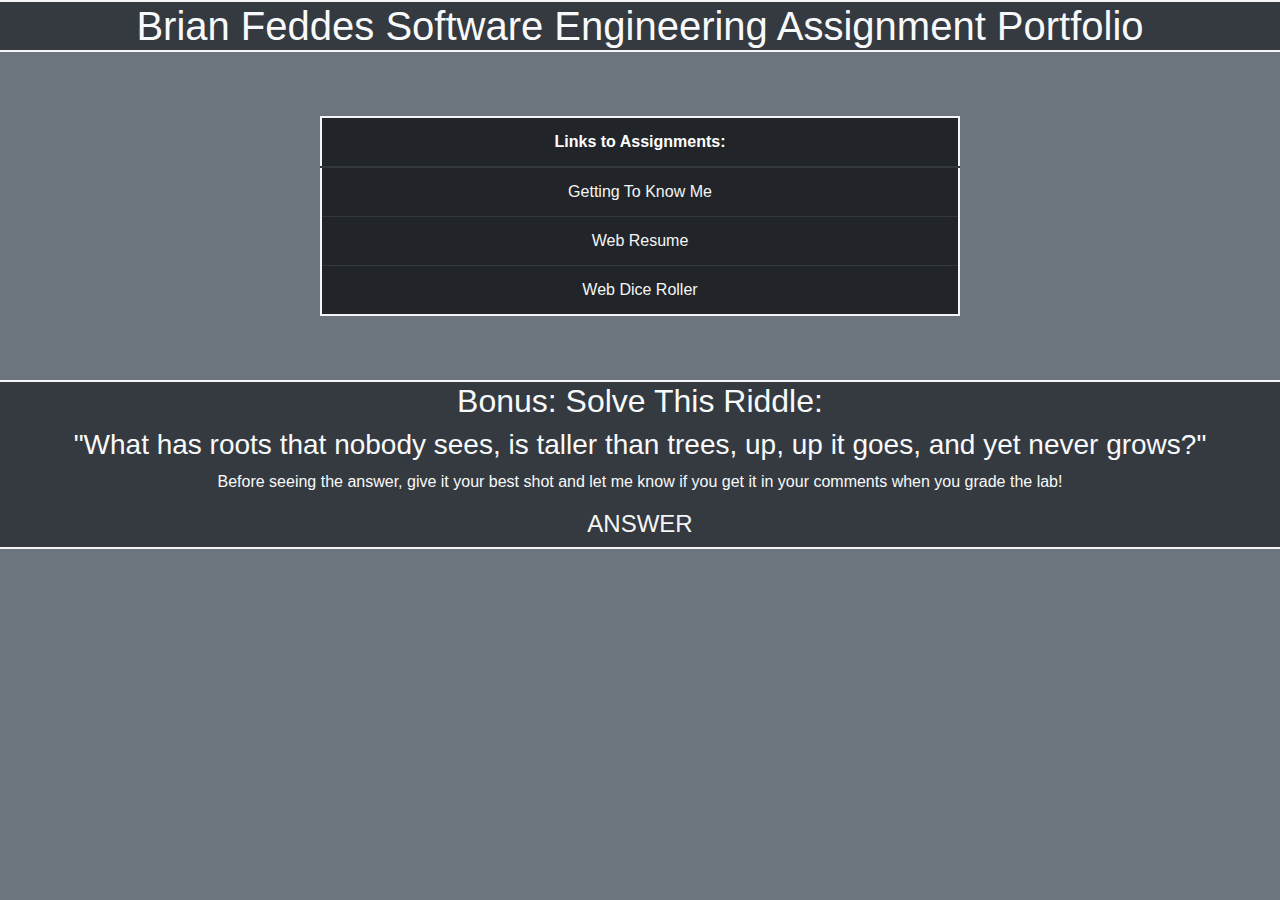
<file: index.html>
<!DOCTYPE html>
<html lang="en">
    <!--
        Author: Brian Feddes
    -->
<head>
    <meta charset="utf-8">
    <meta name="viewport" content="width=device-width, initial-scale=1">
	<link rel="stylesheet" href="https://cdn.jsdelivr.net/npm/bootstrap@4.0.0/dist/css/bootstrap.min.css" 
	integrity="sha384-Gn5384xqQ1aoWXA+058RXPxPg6fy4IWvTNh0E263XmFcJlSAwiGgFAW/dAiS6JXm" 
	crossorigin="anonymous">
    <title>Brian Feddes Portfolio</title>
    <link rel="stylesheet" href="index.css">
</head>
<body class="text-light bg-secondary">
    <h1 class="bg-dark">Brian Feddes Software Engineering Assignment Portfolio</h1>
    <table class="assignments table table-dark">
        <thead>
          <tr>
            <th scope="col">Links to Assignments:</th>
          </tr>
        </thead>
        <tbody>
          <tr>
            <td><a href="intro.html" target="_blank">Getting To Know Me</a></td>
          </tr>
          <tr>
            <td><a href="https://web-resume-bf.azurewebsites.net" target="_blank">Web Resume</a></td>
          </tr>
          <tr>
            <td><a href="https://icy-river-02f02a810.2.azurestaticapps.net" target="_blank">Web Dice Roller</a></td>
          </tr>
        </tbody>
      </table>
    </div>
    <div class="riddle bg-dark">
    <h2>Bonus: Solve This Riddle:</h2>
    <h3>"What has roots that nobody sees, is taller than trees, up, up it goes, and yet never grows?"</h3>
    <p>Before seeing the answer, give it your best shot and let me know if you get it in your comments when you grade the lab!</p>
    <a href="answer.html"><h4>ANSWER</h4></a>

</body>
</html>
</file>
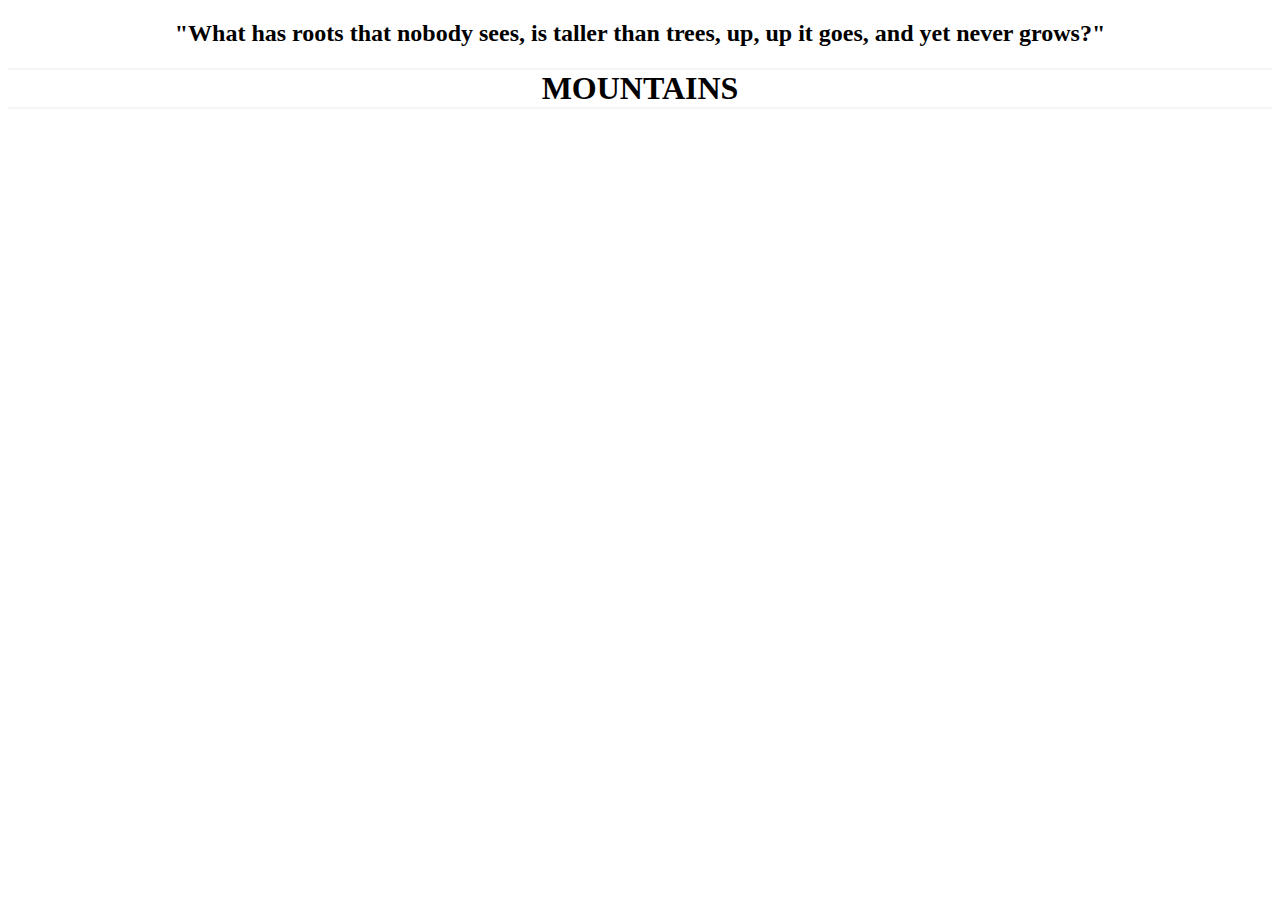
<file: answer.html>
<!DOCTYPE html>
<html lang="en">
    <!--
        Author: Brian Feddes
    -->
<head>
    <meta charset="utf-8">
    <meta name="viewport" content="width=device-width, initial-scale=1.0">
    <title>Riddle Answer</title>
    <link rel="stylesheet" href="index.css">
</head>
    <body>
        <h2 class="solution">"What has roots that nobody sees, is taller than trees, up, up it goes, and yet never grows?"</h2>
        <h1 class="solution">MOUNTAINS</h1>
    </body>
</file>
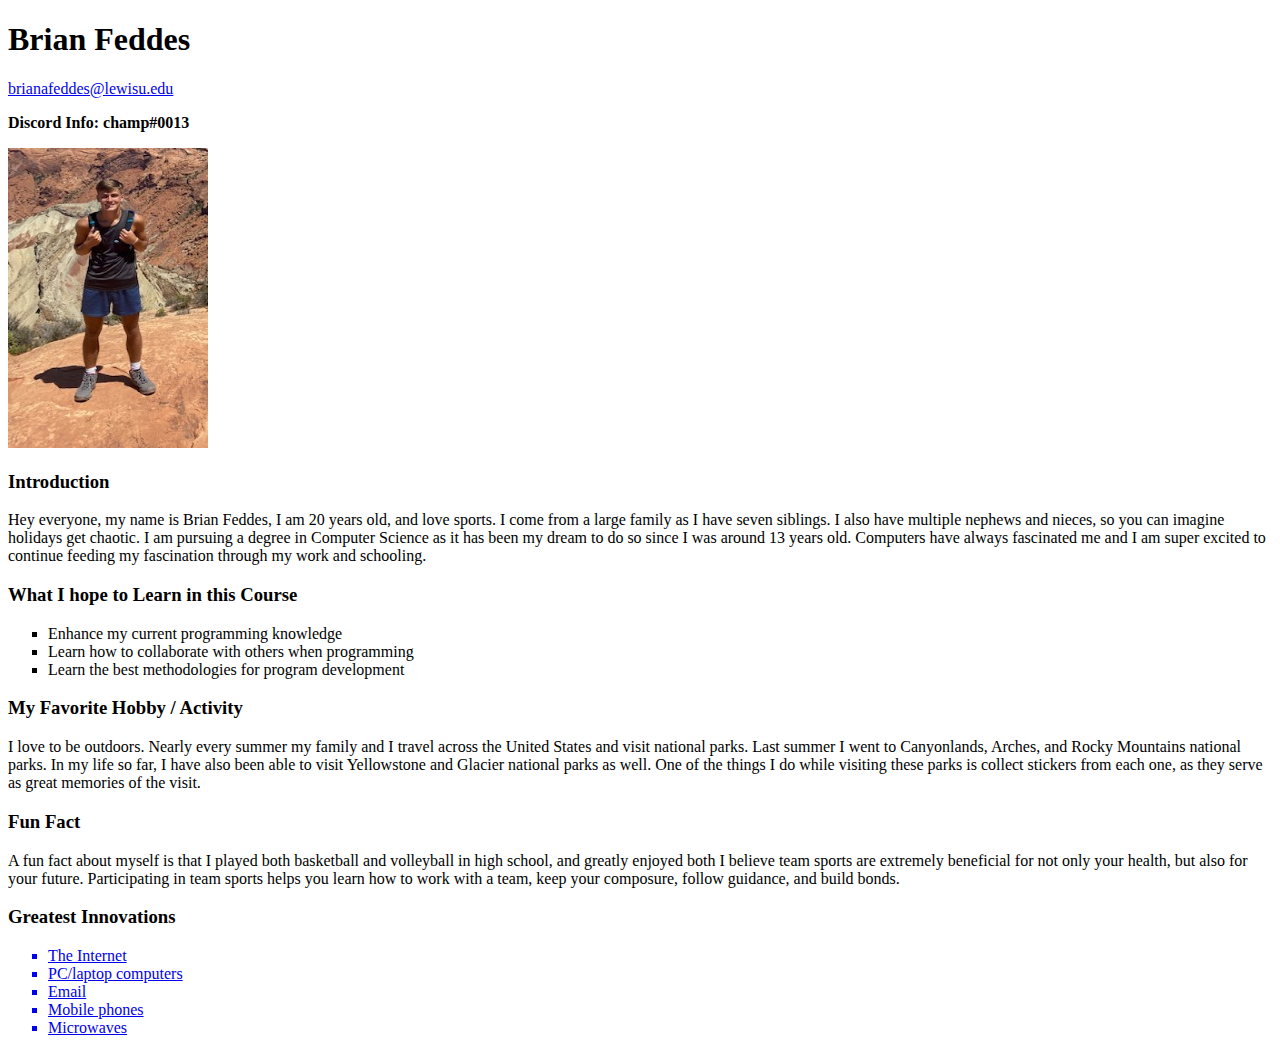
<file: intro.html>
<!DOCTYPE html>
<html lang="en">
    <meta charset="UTF-8">
        <title>Brian Webpage</title>
        <body>
            <div>
            <h1> Brian Feddes</h1>
            <a href="mailto:brianafeddes@lewisu.edu"><p>brianafeddes@lewisu.edu</p></a>
            <p><strong>Discord Info: champ#0013</strong></p>
            <img src="brian.jpeg" alt="My picture" height="300" width ="200">
        </div>
            <div>
                <h3>Introduction</h3>
                <p> Hey everyone, my name is Brian Feddes, I am 20 years old, and love sports. 
                    I come from a large family as I have seven siblings.
                    I also have multiple nephews and nieces, so you can imagine holidays get chaotic.
                    I am pursuing a degree in Computer Science as it has been my dream to do so since I 
                    was around 13 years old. Computers have always fascinated me and I am super excited
                    to continue feeding my fascination through my work and schooling. </p>
            </div>
            <div>
                <h3>What I hope to Learn in this Course</h3>
                <ul style="list-style-type:square">
                    <li>Enhance my current programming knowledge</li>
                    <li>Learn how to collaborate with others when programming</li>
                    <li>Learn the best methodologies for program development</li>
                </ul>
            </div>
            <div>
                <h3>My Favorite Hobby / Activity</h3>
                <p>I love to be outdoors. Nearly every summer my family and I travel across the United States
                    and visit national parks. Last summer I went to Canyonlands, Arches, and Rocky Mountains 
                    national parks. In my life so far, I have also been able to visit Yellowstone and Glacier 
                    national parks as well. One of the things I do while visiting these parks is collect 
                    stickers from each one, as they serve as great memories of the visit.</p>
            </div>
            <div>
                <h3>Fun Fact</h3>
                <p>A fun fact about myself is that I played both basketball and volleyball in high school, 
                    and greatly enjoyed both I believe team sports are extremely beneficial for not only your
                    health, but also for your future. Participating in team sports helps you learn how to work
                    with a team, keep your composure, follow guidance, and build bonds.</p>
            </div>
            <div>
                <h3>Greatest Innovations</h3>
                <ul style="list-style-type:square">
                    <a href="https://www.usatoday.com/story/tech/2022/08/28/when-was-internet-created-who-invented-it/10268999002/" target = "_blank"><li>The Internet</li></a>
                    <a href="https://www.bricsys.com/en-us/blog/who-invented-computers" target="_blank"><li>PC/laptop computers</li></a>
                    <a href="https://phrasee.co/blog/a-brief-history-of-email/"><li>Email</li></a>
                    <a href="https://www.sciencemuseum.org.uk/objects-and-stories/invention-mobile-phones" target="_blank"><li>Mobile phones</li></a>
                    <a href="https://www.popularmechanics.com/technology/gadgets/a19567/how-the-microwave-was-invented-by-accident/" target="_blank"><li>Microwaves</li></a>
                </ul>
            </div>
        </body>
</html>
</file>
<file: index.css>
body {text-align: center;}
h1 {border: 2px solid whitesmoke;
    border-left: 0;
    border-right: 0;
}
.riddle{
    border: 2px solid whitesmoke;
    margin-top: 5%;
    text-align:center;
    border-left: 0;
    border-right: 0;
}
.assignments {width: 50%;}
table {margin-left: auto; margin-right: auto; border: 2px solid whitesmoke; margin-top: 5%;}
.th {text-align: center;}
a:link { color: whitesmoke; text-decoration: none; }
a:visited { color: whitesmoke; text-decoration: none; }
a:hover { color: whitesmoke; text-decoration: none; }
a:active { color: whitesmoke; text-decoration: none; }
</file>
